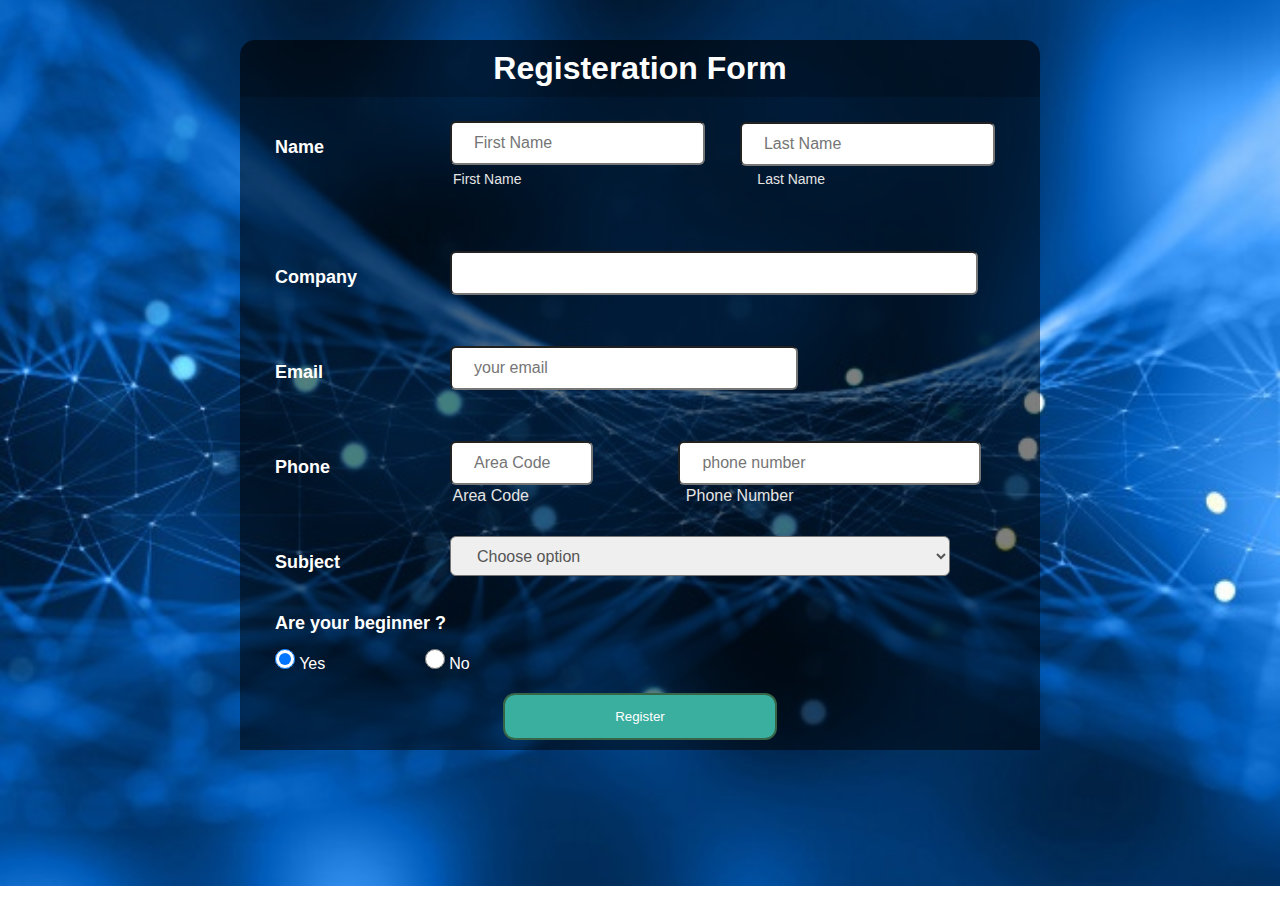
<file: Form reg.html>
<!DOCTYPE html>
<html>
<head>
	<style type="text/css">
		*{
			margin: 0;
			padding: 0;

		}
		body{
			background-image: url(pictures/bg.jpg);
			background-position: center;
			background-repeat: no-repeat;
			background-size: cover;
			font-family: sans-serif;
			margin-top: 40px;
		}
		.regform{
			width: 800px;
			background-color: rgb(0, 0, 0, 0.6);
			margin: auto;
			color: #fff;
			padding: 10px 0 10px 0;
			text-align: center;
			border-radius: 15px 15px 0px 0px;
		}
		.main{
			background-color: rgb(0, 0, 0, 0.5);
			width: 800px;
			margin: auto;
		}
		form{
			padding: 10px;
		}
		#name{
			width: 100%;
			height: 100px;
		}
		.name{
			margin-left: 25px;
			margin-top: 30px;
			width: 125px;
			color: white;
			font-size: 18px;
			font-weight: 700;
		}
		.Fname{
			position: relative;
			left: 200px;
			top: -37px;
			line-height: 40px;
			border-radius: 6px;
			padding: 0 22px;
			font-size: 16px;
		}
		.Lname{
			position: relative;
			left: 417px;
			top: -80px;
			line-height: 40px;
			border-radius: 6px;
			padding: 0 22px;
			font-size: 16px;
			color: #555;
		}
		.FirstL {
			position: relative;
			color: #E5E5E5;
			text-transform: capitalize;
			font-size: 14px;
			left: 203px;
			top: -45px;
		}
		.lastL {
			position: relative;
			color: #E5E5E5;
			text-transform: capitalize;
			font-size: 14px;
			left: 175px;
			top: -45px;
		}
		.Company{
			position: relative;
			left: 200px;
			top: -37px;
			line-height: 40px;
			width: 480px;
			border-radius: 6px;
			padding: 0 22px;
			font-size: 16px;
			color: #555;
		}
		.email {
			position: relative;
			left: 200px;
			top: -37px;
			line-height: 40px;
			border-radius: 6px;
			padding: 0 22px;
			font-size: 16px;
			width: 300px;
			color: #555;
		}
		.code {
			position: relative;
			left: 200px;
			top: -37px;
			line-height: 40px;
			border-radius: 6px;
			padding: 0 22px;
			font-size: 16px;
			width: 95px;
			color: #555;
		}
		.number {
			position: relative;
			left: 200px;
			top: -37px;
			line-height: 40px;
			border-radius: 6px;
			padding: 0 22px;
			font-size: 16px;
			width: 255px;
			color: #555;
		}
		.area-code {
			position: relative;
			color: #E5E5E5;
			text-transform: capitalize;
			font-size: 16px;
			left: 55px;
			top: -4px;
		}
		.phone-number{
			position: relative;
			color: #E5E5E5;
			text-transform: capitalize;
			font-size: 16px;
			left: -100px;
			top: -4px;
		}
		.option{
			position: relative;
			left: 200px;
			top: -37px;
			width: 500px;
			height: 40px;
			line-height: 40px;
			border-radius: 6px;
			padding: 0 22px;
			font-size: 16px;
			color: #555;
			outline: none;
			overflow: hidden;
		}
		.option option{
			font-size: 20px;
		}
		#cust{
			margin-left: 25px;
			color: white;
			font-size: 18px;
		}
		.radio{
			display: inline-block;
			margin-left: 25px;
			padding-right: 70px;
			margin-top: 15px;
			color: white;
		}
		.radio input{
			width: 20px;
			height: 20px;
			border-radius: 50%;
			outline: none;
		}
		button{
			background-color: #3baf9f;
			display: block;
			margin: 20px auto 0px auto;
			text-align: center;
			border-radius: 12px;
			border: 2px solid #366647;
			padding: 14px 110px;
			outline: none;
			color: white;
			cursor: pointer;
			transition: 0.25px;

		}
		button:hover{
			background-color: #53abf5;
		}

	</style>
</head>
<body>
	<div class="regform"><h1>Registeration Form</h1></div>
	<div class="main">
		<form>
			<div id="name">
				<h2 class="name">Name</h2>
				<input class="Fname" type="text" name="F_name" placeholder="First Name"><br>
				<label class="FirstL">First Name</label>

				<input class="Lname" type="text" name="L_name" placeholder="Last Name">
				<label class="lastL">Last Name</label>
			</div>
			<h2 class="name">Company</h2>
			<input class="Company" type="text" name="Company">

			<h2 class="name">Email</h2>
			<input class="email" type="email" name="email" placeholder="your email">

			<h2 class="name">Phone</h2>
			<input class="code" type="text" name="area_code" placeholder="Area Code">
			<label class="area-code">Area Code</label>
			<input class="number" type="text" name="phone" placeholder="phone number">
			<label class="phone-number">phone number</label>

			<h2 class="name">Subject</h2>
			<select class="option"  name="subject">
				<option disabled="disabled" selected="selected">Choose option</option>
				<option>subjec-1</option>
				<option>subjec-2</option>
				<option>subjec-3</option>
			</select>
			

			<h2 id="cust">Are your beginner ?</h2>
			<label class="radio">
				<input class="radio-one" type="radio" name="click" checked="checked">
				<span class="checkmark"></span>
				Yes
			</label>
			<label class="radio">
				<input class="radio-two" type="radio" name="click">
				<span class="checkmark"></span>
				No
			</label>

			<button type="submit">Register</button>
			 
		</form>
	</div>

</body>
</html>
</file>
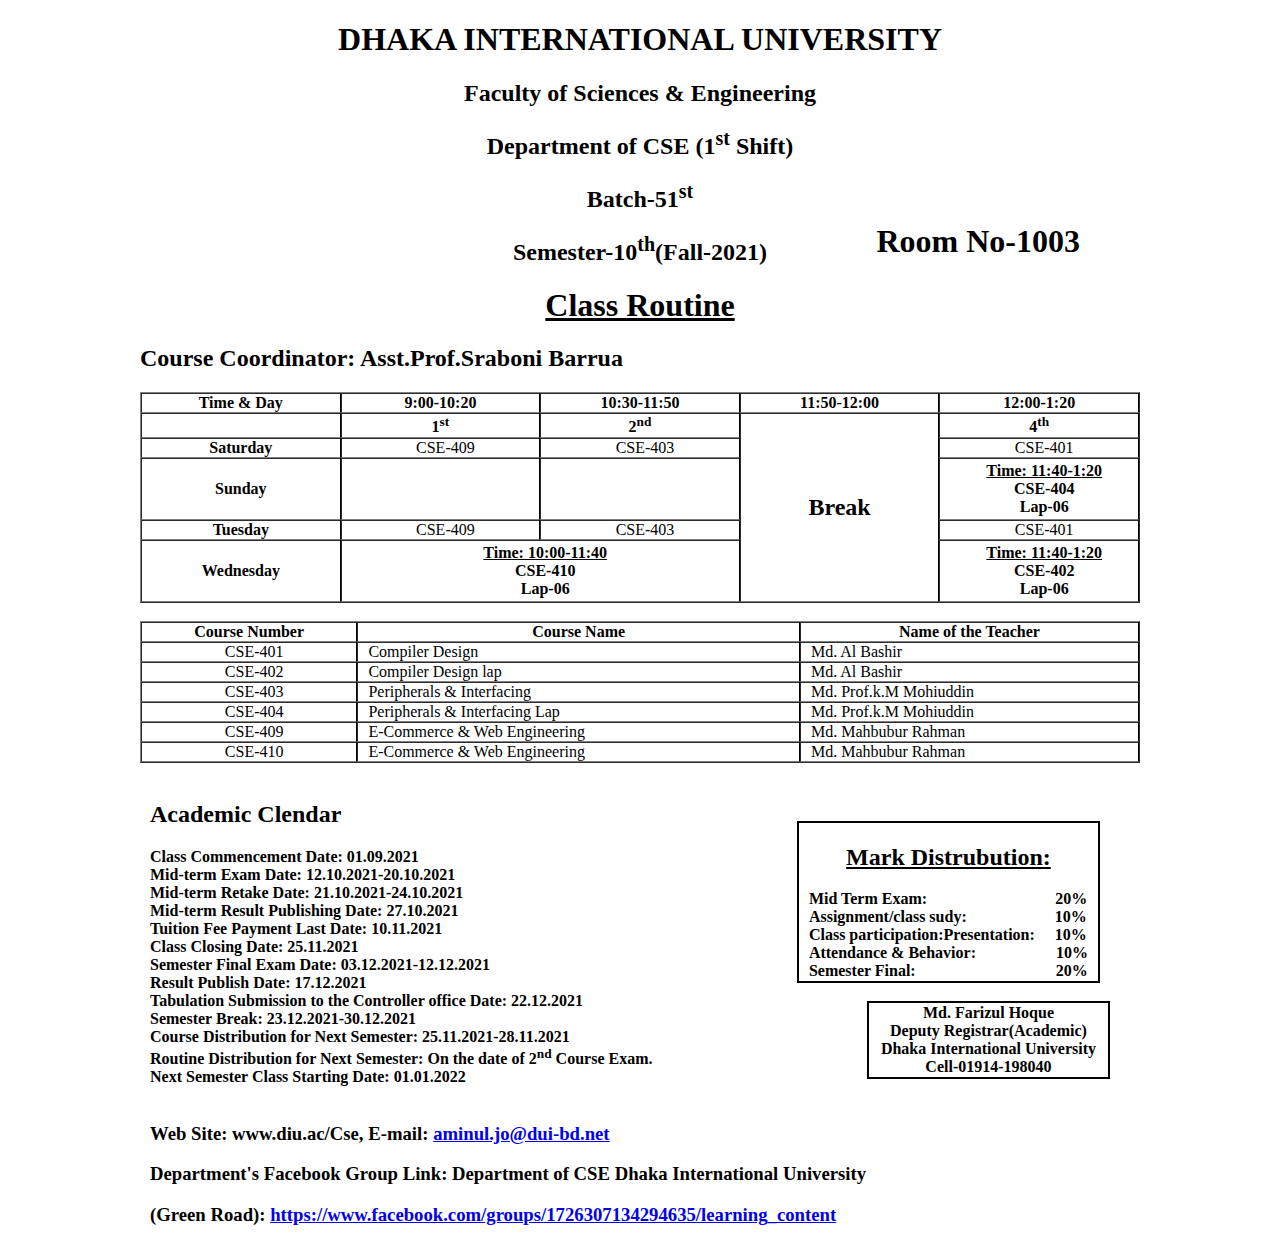
<file: R-31 univesity table.html>
<!DOCTYPE html>
<html>
<head>
	<title></title>
	<style type="text/css">
	center{
		width: 1000px;
		position: relative;
		margin: 0 auto;
	}
		.room {
			position: absolute;
			right: 60px;
			top: 180px;
			border: 1;
		}
		th {
        border-right: 1px solid black;
        
      }
		td {
        padding-left: 10px;
        border-right: 1px solid black;
        text-align: center;
        
      }
      .tdLeft{
      	text-align: left;
      }
      #Academic{
      	border: 0;
      	}
      .main-div{
		margin: 0 auto;
		text-align: left;
      	position: relative;
      }
      .div1{
			position: absolute;
			top: 20px;
			right: 40px;
			text-align: left;
			border: 2px solid rgb(2, 4, 3);
			padding: 1px 10px;
		}
		.div2{
			position: absolute;
			top: 200px;
			right: 30px;
			border: 2px solid rgb(2, 4, 3);
			text-align: center;
			padding: 1px 12px;
		}

      

	</style>
</head>
<body>
	<center>
		<h1>DHAKA INTERNATIONAL UNIVERSITY</h1>
		<h2>Faculty of Sciences & Engineering</h2>
		<h2>Department of CSE (1<sup>st</sup> Shift)</h2>
		<h2>Batch-51<sup>st</sup></h2>
		<h2>Semester-10<sup>th</sup>(Fall-2021)</h2>
		<h1><u>Class Routine</u></h1>
		<div class="room"><h1>Room No-1003</h1></div>
		<div style="margin-left: 0px; text-align: left;">
		<h2>Course Coordinator: Asst.Prof.Sraboni Barrua</h2>
	</div>
	</center>
	
	<table width="1000" align="center" cellpadding="0" cellspacing="0" border="1">
		<tr>
			<th width="20%">Time & Day</th>
			<th width="20%">9:00-10:20</th>
			<th width="20%">10:30-11:50</th>
			<th width="20%">11:50-12:00</th>
			<th width="20%">12:00-1:20</th>
		</tr>

		<tr>
			<th width="20%"></th>
			<th width="20%">1<sup>st</sup></th>
			<th width="20%">2<sup>nd</sup></th>
			<th width="20%" rowspan="5"><h2>Break</h2></th>
			<th width="20%">4<sup>th</sup></th>
		</tr>
		<tr>
			<th width="20%">Saturday</th>
			<td width="20%">CSE-409</td>
			<td width="20%">CSE-403</td>
			<td width="20%">CSE-401</td>
			
		</tr>
		<tr>
			<th width="20%" height="60">Sunday</th>
			<td width="20%"></td>
			<td width="20%"></td>
			<td width="20%">
				<u><b>Time: 11:40-1:20</b></u><br>
				<b>CSE-404</b><br><b>Lap-06</b>
			</td>
		</tr>
		<tr>
			
			<th width="20%">Tuesday</th>
			<td width="20%">CSE-409</td>
			<td width="20%">CSE-403</td>
			<td width="20%">CSE-401</td>
		
		</tr>
		<tr>
			<th width="20%" height="60">Wednesday</th>
			<td width="20%" colspan="2">
				<u><b>Time: 10:00-11:40</b></u><br>
				<b>CSE-410</b><br><b>Lap-06</b>
			</td>
			
			<td width="20%">
				<u><b>Time: 11:40-1:20</b></u><br>
				<b>CSE-402</b><br><b>Lap-06</b>
			</td>
		</tr>
	</table>

<br>
	<table width="1000" align="center" cellpadding="0" cellspacing="0" border="1">
		<tr>
			<th>Course Number</th>
			<th>Course Name</th>
			<th>Name of the Teacher</th>
		</tr>
		<tr>
			<td>CSE-401</td>
			<td class="tdLeft">Compiler Design</td>
			<td class="tdLeft">Md. Al Bashir</td>
		</tr>
		<tr>
			<td>CSE-402</td>
			<td class="tdLeft">Compiler Design lap</td>
			<td class="tdLeft">Md. Al Bashir</td>
		</tr>
		<tr>
			<td>CSE-403</td>
			<td class="tdLeft">Peripherals & Interfacing</td>
			<td class="tdLeft">Md. Prof.k.M Mohiuddin</td>
		</tr>
		<tr>
			<td>CSE-404</td>
			<td class="tdLeft">Peripherals & Interfacing Lap</td>
			<td class="tdLeft">Md. Prof.k.M Mohiuddin</td>
		</tr>
		<tr>
			<td>CSE-409</td>
			<td class="tdLeft">E-Commerce & Web Engineering</td>
			<td class="tdLeft">Md. Mahbubur Rahman</td>
		</tr>
		<tr>
			<td>CSE-410</td>
			<td class="tdLeft">E-Commerce & Web Engineering</td>
			<td class="tdLeft">Md. Mahbubur Rahman</td>
		</tr>
	</table>
	<br>

	<table width="1000" align="center" cellpadding="0" cellspacing="0" border="0">
		<tr>
			<td id="Academic">
				<div class="main-div">
				<h2>Academic Clendar</h2>
				<b>Class Commencement Date: 01.09.2021</b><br>
				<b>Mid-term Exam Date: 12.10.2021-20.10.2021</b><br>
				<b>Mid-term Retake Date: 21.10.2021-24.10.2021</b><br>
				<b>Mid-term Result Publishing Date: 27.10.2021</b><br>
				<b>Tuition Fee Payment Last Date: 10.11.2021</b><br>
				<b>Class Closing Date: 25.11.2021</b><br>
				<b>Semester Final Exam Date: 03.12.2021-12.12.2021</b><br>
				<b>Result Publish Date: 17.12.2021</b><br>
				<b>Tabulation Submission to the Controller office Date: 22.12.2021</b><br>
				<b>Semester Break: 23.12.2021-30.12.2021</b><br>
				<b>Course Distribution for Next Semester: 25.11.2021-28.11.2021</b><br>
				<b>Routine Distribution for Next Semester: On the date of 2<sup>nd</sup> Course Exam.</b><br>
				<b>Next Semester Class Starting Date: 01.01.2022</b><br><br>
				<h3>Web Site: <b><a href="https://www.diu.ac/Cse" style="text-decoration: none; color: black;">www.diu.ac/Cse,</a> E-mail: <a href="admission@diu.net.bd">aminul.jo@dui-bd.net</a></b></h3>
				<h3>Department's Facebook Group Link: Department of CSE Dhaka International University</h3>
				<h3>(Green Road): <a href="https://www.facebook.com/groups/1726307134294635/learning_content">https://www.facebook.com/groups/1726307134294635/learning_content</a></h3>
				<div class="div1">
					<h2 align="center"><u>Mark Distrubution:</u></h2>
					<b>Mid Term Exam: &emsp;&emsp;&emsp; &emsp; &emsp; &emsp;&emsp;20%</b><br>
					<b>Assignment/class sudy: &emsp;&emsp;&emsp;&emsp;&emsp;  10%</b><br>
					<b>Class participation:Presentation: &emsp;10%</b><br>
					<b>Attendance & Behavior:&emsp;&emsp;&emsp;&emsp;&emsp;10%</b><br>
					<b>Semester Final:&emsp; &emsp; &emsp;&emsp;&emsp; &emsp;&emsp;&emsp;20%</b><br>		
				</div>
				<div class="div2">
					<b>Md. Farizul Hoque</b><br>
					<b>Deputy Registrar(Academic)</b><br>
					<b>Dhaka International University</b><br>
					<b>Cell-01914-198040</b><br>
					
				</div>
				</div>
			</td>
			
		</tr>
	</table>
	


</body>
</html>
</file>
